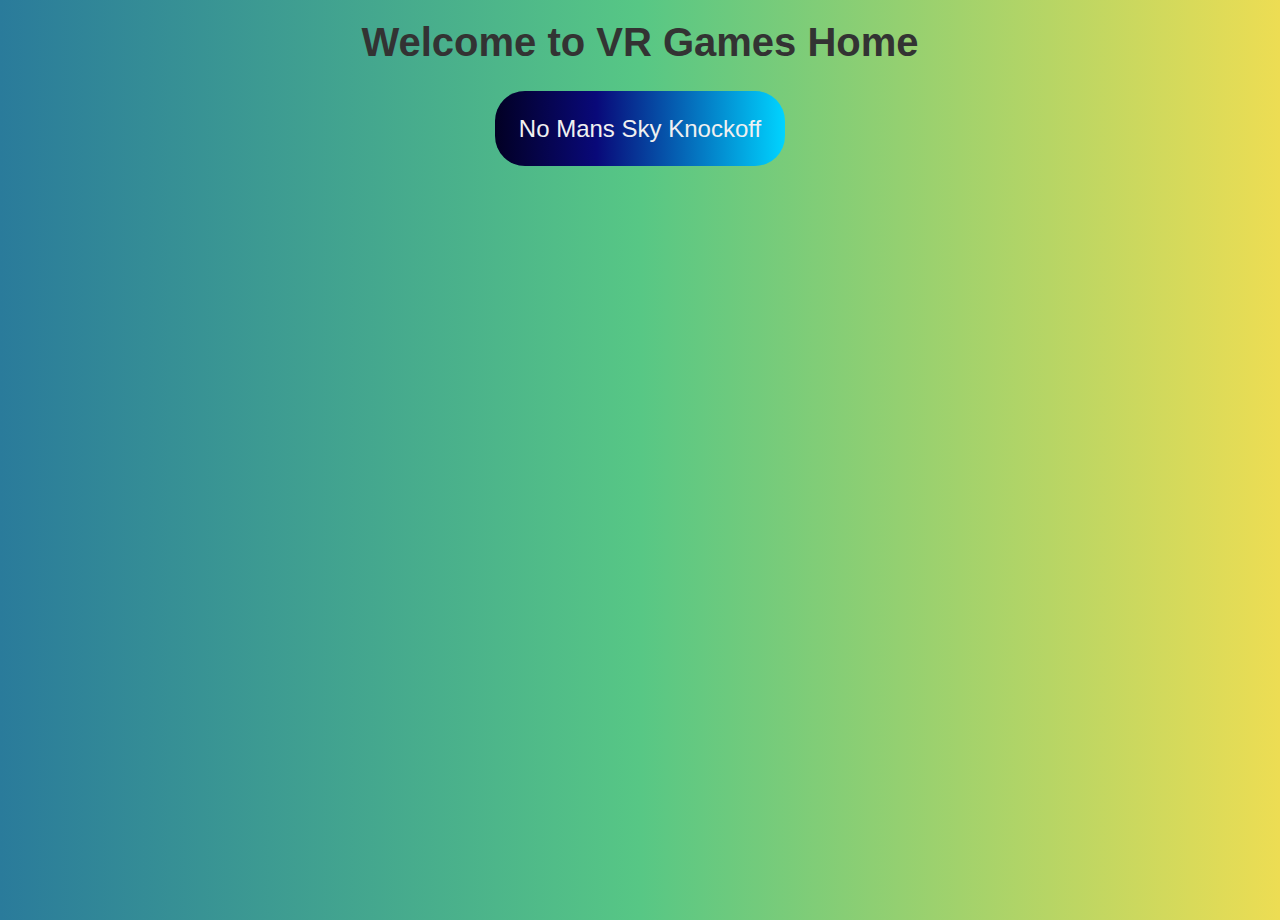
<file: index.html>
<!DOCTYPE html>
<html lang="en">

<head>
    <meta charset="UTF-8">
    <meta name="viewport" content="width=device-width, initial-scale=1.0">
    <title>Games Home</title>
    <link rel="stylesheet" href="style.css">
    <link rel="shortcut icon" href="favicon.ico" type="image/x-icon">
</head>

<body>
    <header>
        <h1>Welcome to VR Games Home</h1>
    </header>
    <main>
        <nav>
            <ul>
                <li><a href="nms_knockoff.html">No Mans Sky Knockoff</a></li>
            </ul>
        </nav>
    </main>
</body>

</html>
</file>
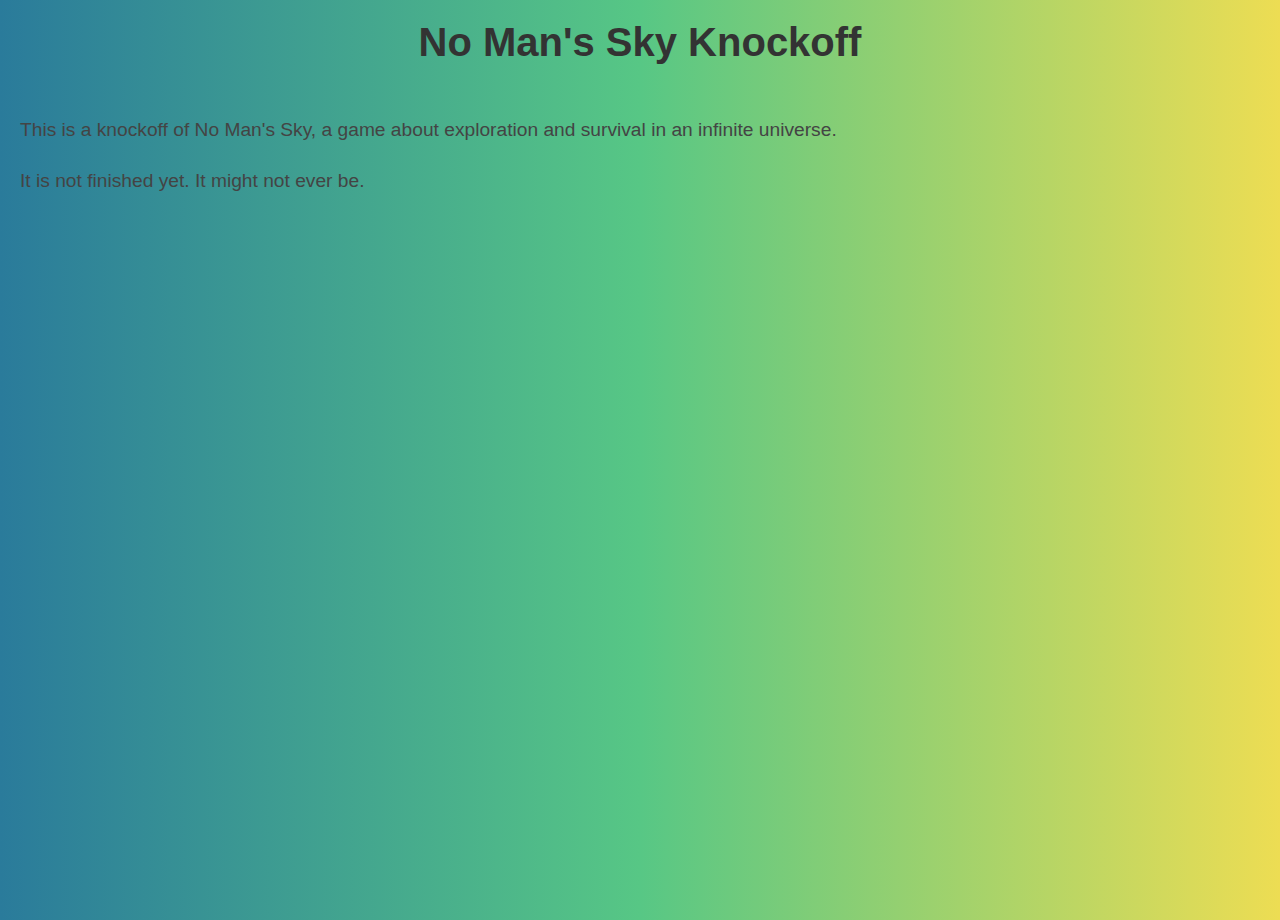
<file: nms_knockoff home.html>
<!DOCTYPE html>
<html lang="en">

<head>
    <meta charset="UTF-8">
    <meta name="viewport" content="width=device-width, initial-scale=1.0">
    <title>NMS Knockoff</title>
    <link rel="stylesheet" href="style.css">
</head>

<body>
    <h1>No Man's Sky Knockoff</h1>
    <p>This is a knockoff of No Man's Sky, a game about exploration and survival in an infinite universe.</p>
    <p>It is not finished yet. It might not ever be.</p>
</body>

</html>
</file>
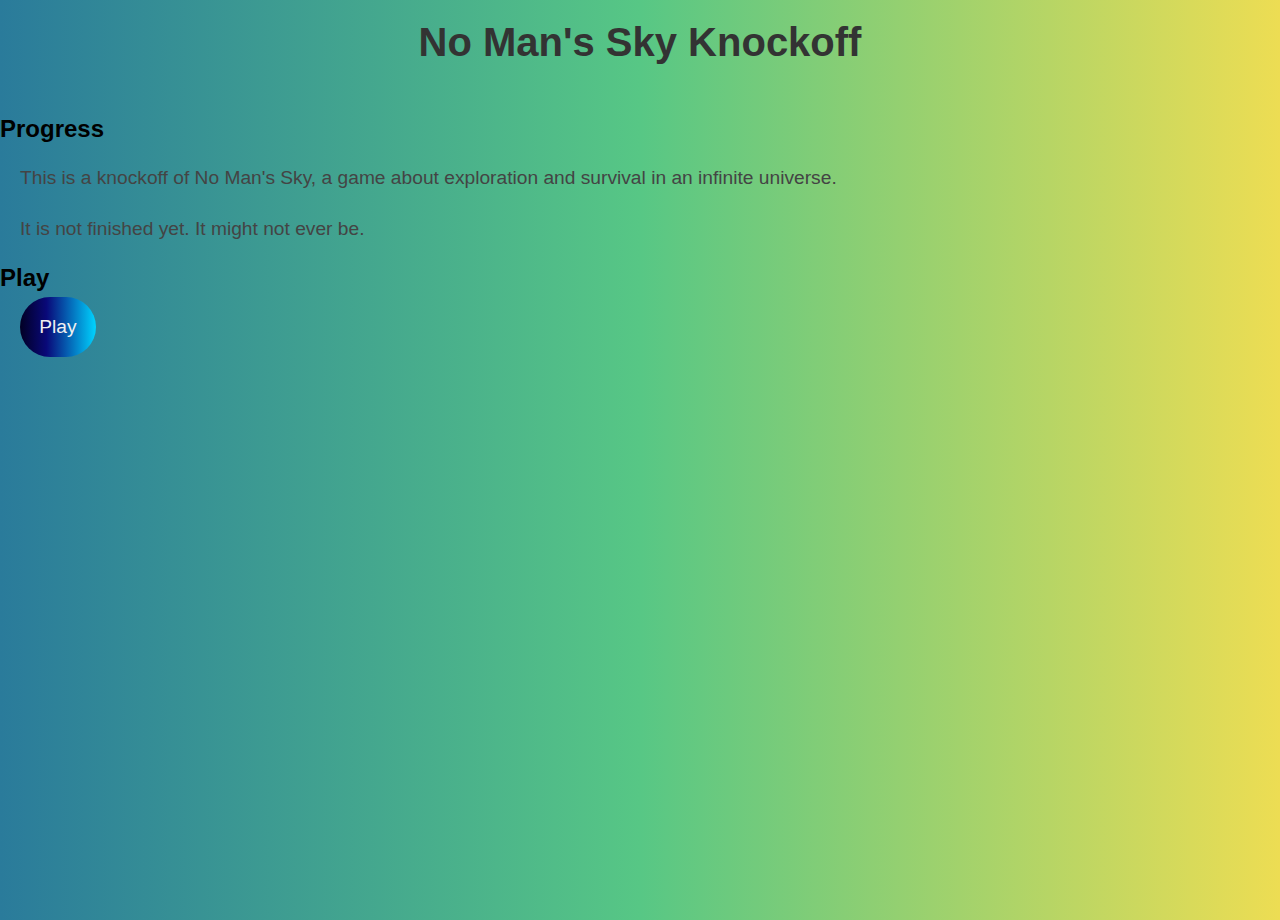
<file: nms_knockoff_home.html>
<!DOCTYPE html>
<html lang="en">

<head>
    <meta charset="UTF-8">
    <meta name="viewport" content="width=device-width, initial-scale=1.0">
    <title>NMS Knockoff</title>
    <link rel="stylesheet" href="style.css">
</head>

<body>
    <h1>No Man's Sky Knockoff</h1>
    <h2>Progress</h2>
    <p>This is a knockoff of No Man's Sky, a game about exploration and survival in an infinite universe.</p>
    <p>It is not finished yet. It might not ever be.</p>
    <h2>Play</h2>
    <p><a href="NMS Knockoff.html">Play</a></p>
</body>

</html>
</file>
<file: style.css>
h1 {
    color: #333;
    font-size: 2.5em;
    text-align: center;
    margin-top: 20px;
    margin-bottom: 50px;
}

ul {
    list-style-type: none;
    padding: 0;
    text-align: center;
    margin-top: 30px;
    font-size: 1.5em;
}

a {
    text-decoration: none;
    color: #f0f0f0;
    background: #020024;
    background: linear-gradient(90deg, rgba(2, 0, 36, 1) 0%, rgba(9, 9, 121, 1) 35%, rgba(0, 212, 255, 1) 100%);
    padding: 1em;
    border-radius: 30px;
}

a:hover {
    color: #e5beff;
    font-size: 1.1em;
}

body {
    font-family: Arial, sans-serif;
    background: #2A7B9B;
    background: linear-gradient(90deg, rgba(42, 123, 155, 1) 0%, rgba(87, 199, 133, 1) 50%, rgba(237, 221, 83, 1) 100%);
    min-height: 100vh;
    margin: 0;
    padding: 0;
}

p {
    font-size: 1.2em;
    color: #444;
    line-height: 1.6;
    margin: 20px;
}
</file>
